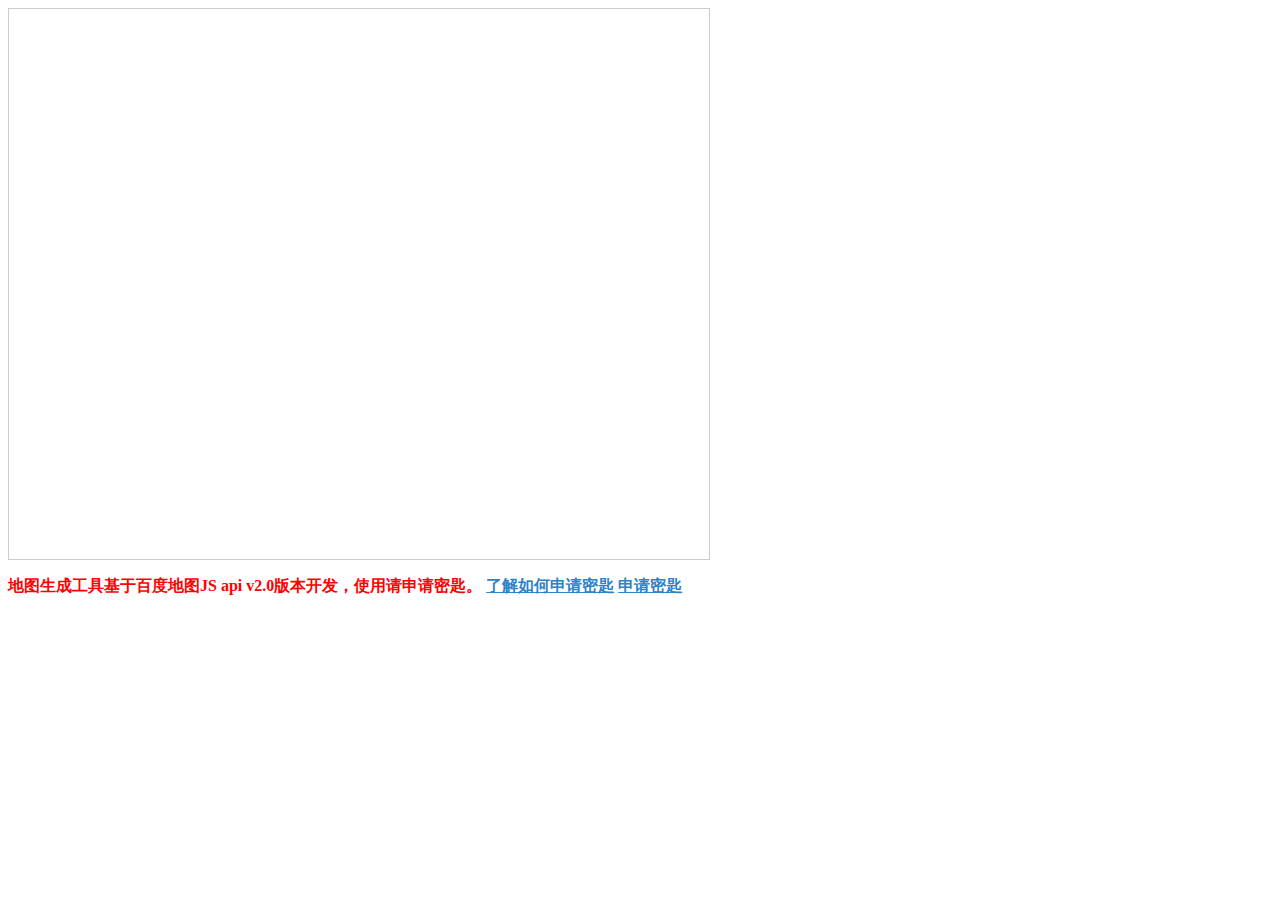
<file: map.html>
<!DOCTYPE html>
<html xmlns="http://www.w3.org/1999/xhtml">
  <head>
    <meta http-equiv="Content-Type" content="text/html; charset=utf-8" />
    <meta name="keywords" content="百度地图,百度地图API，百度地图自定义工具，百度地图所见即所得工具" />
    <meta name="description" content="百度地图API自定义地图，帮助用户在可视化操作下生成百度地图" />
    <title>百度地图API自定义地图</title>
    <!--引用百度地图API-->
    <script type="text/javascript" src="https://api.map.baidu.com/api?v=2.0&ak=ZhLk4nT0kNMRRT9Dtz9BYgRjghS7xO9g"></script>
  </head>
  
  <body>
    <!--百度地图容器-->
    <div style="width:700px;height:550px;border:#ccc solid 1px;font-size:12px" id="map"></div>
    <p style="color:red;font-weight:600">地图生成工具基于百度地图JS api v2.0版本开发，使用请申请密匙。
      <a href="http://developer.baidu.com/map/index.php?title=jspopular/guide/introduction" style="color:#2f83c7" target="_blank">了解如何申请密匙</a>
      <a href="http://lbsyun.baidu.com/apiconsole/key?application=key" style="color:#2f83c7" target="_blank">申请密匙</a>
    </p>
  </body>
  <script type="text/javascript">
    //创建和初始化地图函数：
    function initMap(){
      createMap();//创建地图
      setMapEvent();//设置地图事件
      addMapControl();//向地图添加控件
      addMapOverlay();//向地图添加覆盖物
    }
    function createMap(){ 
      map = new BMap.Map("map"); 
      map.centerAndZoom(new BMap.Point(116.365985,40.037994),15);
    }
    function setMapEvent(){
      map.enableScrollWheelZoom();
      map.enableKeyboard();
      map.enableDragging();
      map.enableDoubleClickZoom()
    }
    function addClickHandler(target,window){
      target.addEventListener("click",function(){
        target.openInfoWindow(window);
      });
    }
    function addMapOverlay(){
      var markers = [
        {content:"我的备注",title:"清源里小区",imageOffset: {width:-46,height:-21},position:{lat:40.036502,lng:116.360883}}
      ];
      for(var index = 0; index < markers.length; index++ ){
        var point = new BMap.Point(markers[index].position.lng,markers[index].position.lat);
        var marker = new BMap.Marker(point,{icon:new BMap.Icon("http://api.map.baidu.com/lbsapi/createmap/images/icon.png",new BMap.Size(20,25),{
          imageOffset: new BMap.Size(markers[index].imageOffset.width,markers[index].imageOffset.height)
        })});
        var label = new BMap.Label(markers[index].title,{offset: new BMap.Size(25,5)});
        var opts = {
          width: 200,
          title: markers[index].title,
          enableMessage: false
        };
        var infoWindow = new BMap.InfoWindow(markers[index].content,opts);
        marker.setLabel(label);
        addClickHandler(marker,infoWindow);
        map.addOverlay(marker);
      };
      var plOpts = [
        {strokeColor:"#f00",strokeWeight:"4",strokeOpacity:"0.6"}
      ];
      var plPath = [
        [
          new BMap.Point(116.359518,40.035287),
          new BMap.Point(116.364117,40.035176),
          new BMap.Point(116.361314,40.038436),
          new BMap.Point(116.359374,40.035232),
          new BMap.Point(116.359589,40.035342),
          new BMap.Point(116.359589,40.035342),
          new BMap.Point(116.359589,40.035342)
        ],
      ];
      for(var index = 0; index < plOpts.length; index++){
        var polyline = new BMap.Polyline(plPath[index],plOpts[index]);
        map.addOverlay(polyline);
      }
    }
    //向地图添加控件
    function addMapControl(){
      var scaleControl = new BMap.ScaleControl({anchor:BMAP_ANCHOR_BOTTOM_LEFT});
      scaleControl.setUnit(BMAP_UNIT_IMPERIAL);
      map.addControl(scaleControl);
      var navControl = new BMap.NavigationControl({anchor:BMAP_ANCHOR_TOP_LEFT,type:BMAP_NAVIGATION_CONTROL_LARGE});
      map.addControl(navControl);
      var overviewControl = new BMap.OverviewMapControl({anchor:BMAP_ANCHOR_BOTTOM_RIGHT,isOpen:true});
      map.addControl(overviewControl);
    }
    var map;
      initMap();
  </script>
</html>
</file>
